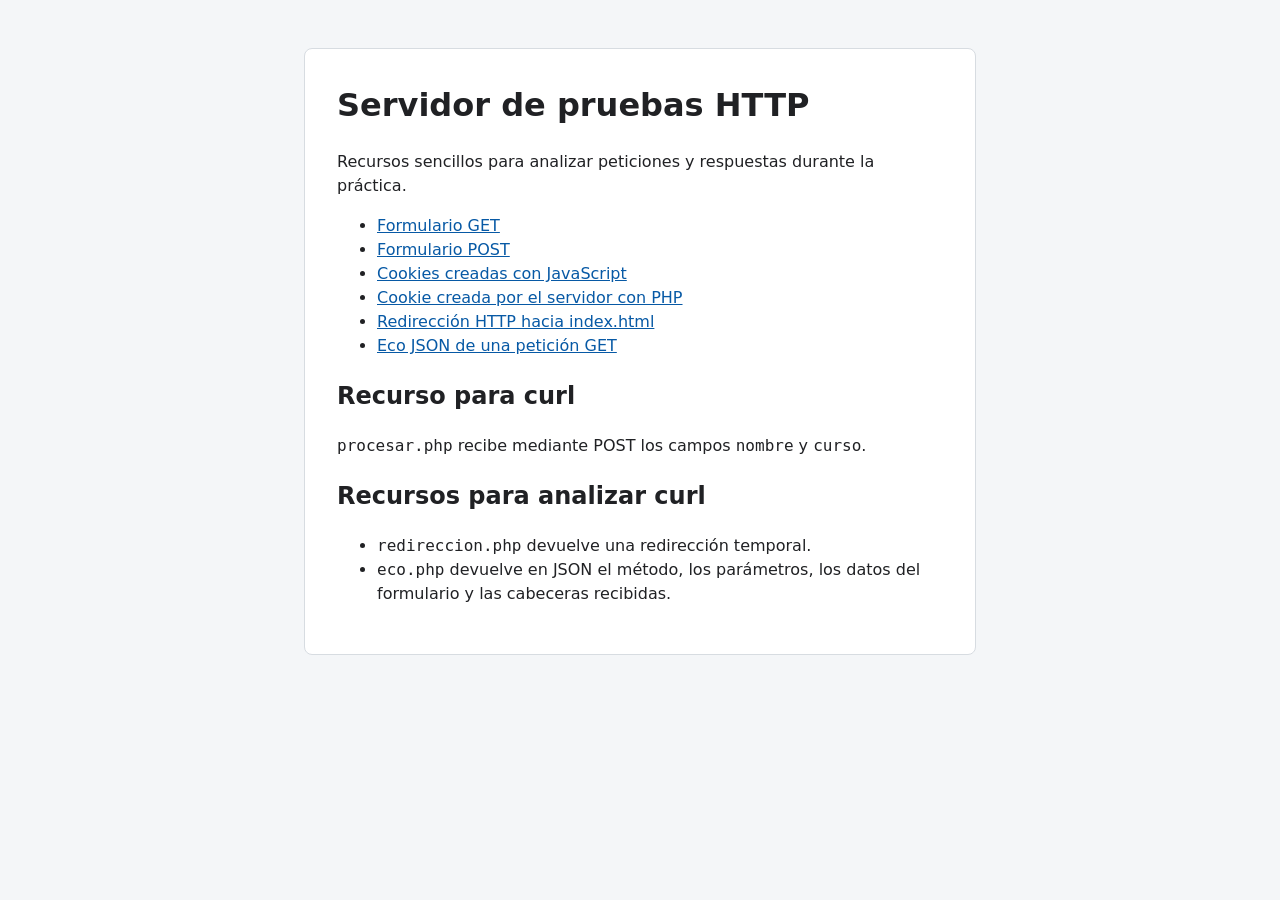
<file: app/index.html>
<!doctype html>
<html lang="es">
<head>
  <meta charset="utf-8">
  <meta name="viewport" content="width=device-width, initial-scale=1">
  <title>Servidor de pruebas HTTP</title>
  <link rel="stylesheet" href="estilos.css">
</head>
<body>
  <main>
    <h1>Servidor de pruebas HTTP</h1>
    <p>Recursos sencillos para analizar peticiones y respuestas durante la práctica.</p>

    <nav aria-label="Recursos de la práctica">
      <ul>
        <li><a href="formularioGET.html">Formulario GET</a></li>
        <li><a href="formularioPOST.html">Formulario POST</a></li>
        <li><a href="cookies.html">Cookies creadas con JavaScript</a></li>
        <li><a href="cookies.php">Cookie creada por el servidor con PHP</a></li>
        <li><a href="redireccion.php">Redirección HTTP hacia index.html</a></li>
        <li><a href="eco.php?nombre=Ana">Eco JSON de una petición GET</a></li>
      </ul>
    </nav>

    <h2>Recurso para curl</h2>
    <p>
      <code>procesar.php</code> recibe mediante POST los campos
      <code>nombre</code> y <code>curso</code>.
    </p>

    <h2>Recursos para analizar curl</h2>
    <ul>
      <li><code>redireccion.php</code> devuelve una redirección temporal.</li>
      <li><code>eco.php</code> devuelve en JSON el método, los parámetros, los datos del formulario y las cabeceras recibidas.</li>
    </ul>
  </main>
</body>
</html>
</file>
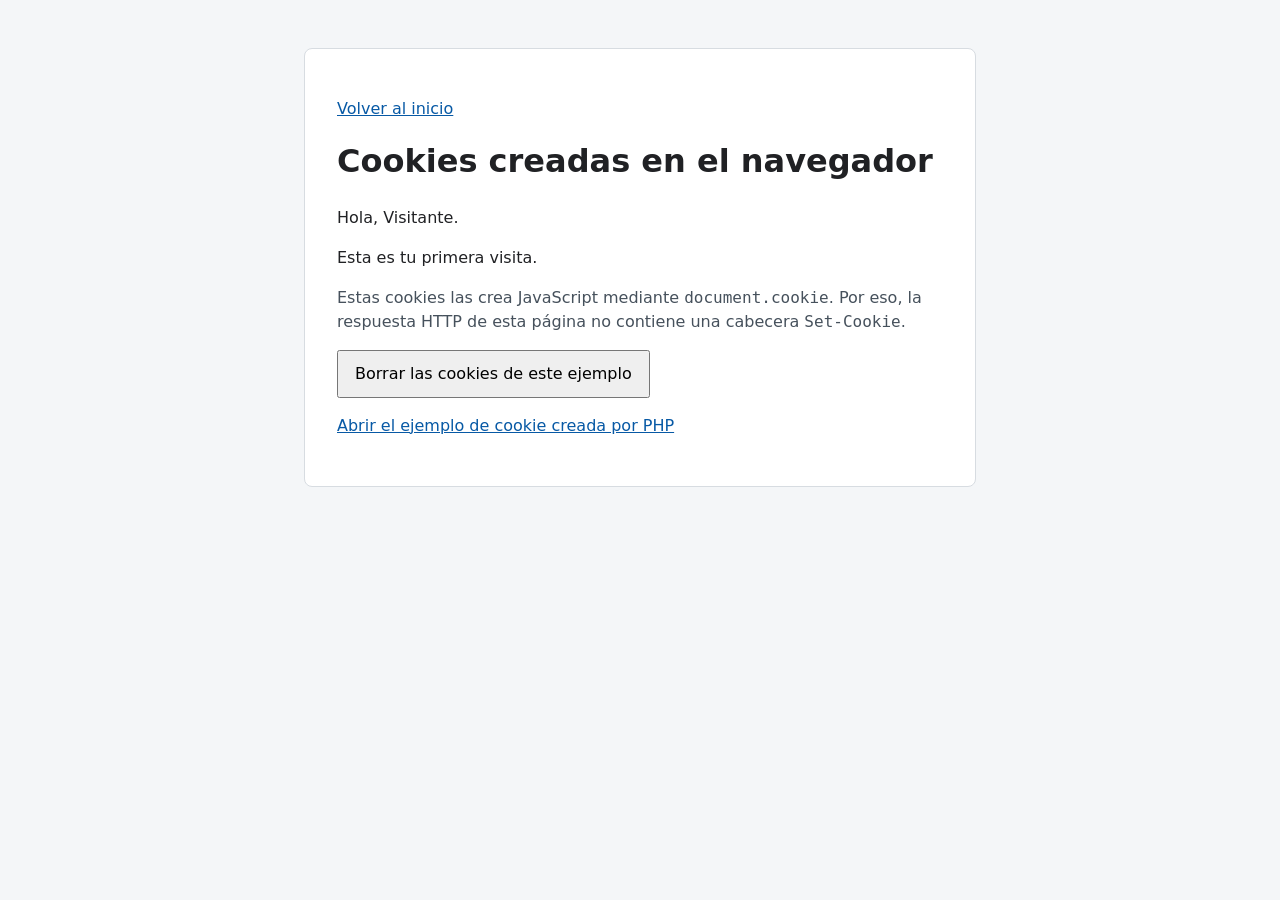
<file: app/cookies.html>
<!doctype html>
<html lang="es">
<head>
  <meta charset="utf-8">
  <meta name="viewport" content="width=device-width, initial-scale=1">
  <title>Cookies creadas con JavaScript</title>
  <link rel="stylesheet" href="estilos.css">
</head>
<body>
  <main>
    <p><a href="index.html">Volver al inicio</a></p>
    <h1>Cookies creadas en el navegador</h1>
    <p id="saludo"></p>
    <p id="contador"></p>

    <p class="detalle">
      Estas cookies las crea JavaScript mediante <code>document.cookie</code>. Por eso,
      la respuesta HTTP de esta página no contiene una cabecera <code>Set-Cookie</code>.
    </p>

    <button id="borrar" type="button">Borrar las cookies de este ejemplo</button>
    <p><a href="cookies.php">Abrir el ejemplo de cookie creada por PHP</a></p>
  </main>

  <script>
    'use strict';

    function obtenerCookie(nombre) {
      const prefijo = `${encodeURIComponent(nombre)}=`;
      const cookie = document.cookie
        .split('; ')
        .find((elemento) => elemento.startsWith(prefijo));

      return cookie ? decodeURIComponent(cookie.substring(prefijo.length)) : null;
    }

    function guardarCookie(nombre, valor) {
      const treintaDias = 30 * 24 * 60 * 60;
      document.cookie = `${encodeURIComponent(nombre)}=${encodeURIComponent(valor)}; Max-Age=${treintaDias}; Path=/; SameSite=Lax`;
    }

    function borrarCookie(nombre) {
      document.cookie = `${encodeURIComponent(nombre)}=; Max-Age=0; Path=/; SameSite=Lax`;
    }

    let visitante = obtenerCookie('visitante');
    if (visitante === null) {
      visitante = window.prompt('¿Cómo te llamas?', 'Visitante');
      visitante = visitante && visitante.trim() ? visitante.trim() : 'Visitante';
      guardarCookie('visitante', visitante);
    }

    const visitasAnteriores = Number.parseInt(obtenerCookie('visitas_js') ?? '0', 10);
    const visitas = Number.isNaN(visitasAnteriores) ? 1 : visitasAnteriores + 1;
    guardarCookie('visitas_js', String(visitas));

    document.getElementById('saludo').textContent = `Hola, ${visitante}.`;
    document.getElementById('contador').textContent = visitas === 1
      ? 'Esta es tu primera visita.'
      : `Has visitado esta página ${visitas} veces.`;

    document.getElementById('borrar').addEventListener('click', () => {
      borrarCookie('visitante');
      borrarCookie('visitas_js');
      window.location.reload();
    });
  </script>
</body>
</html>
</file>
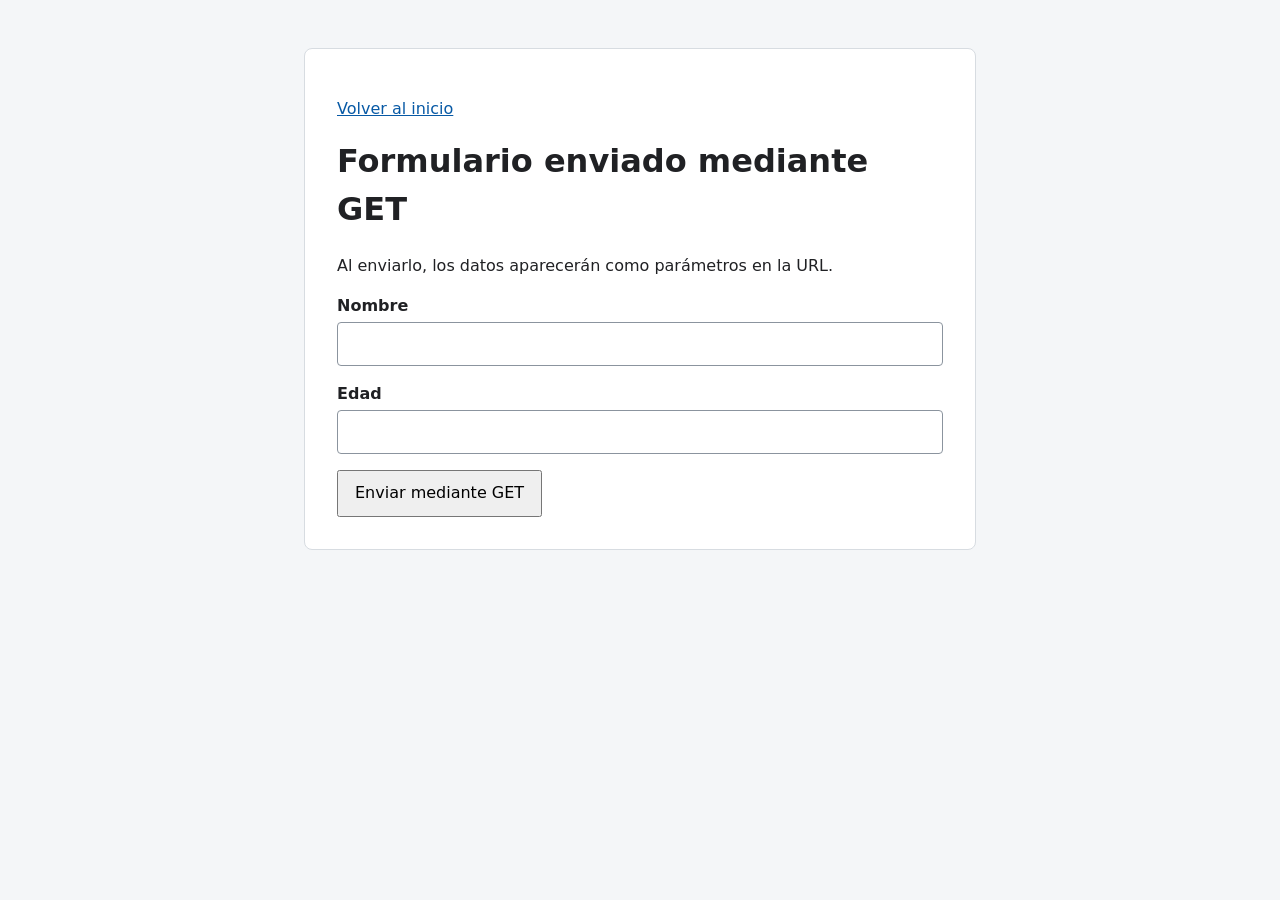
<file: app/formularioGET.html>
<!doctype html>
<html lang="es">
<head>
  <meta charset="utf-8">
  <meta name="viewport" content="width=device-width, initial-scale=1">
  <title>Formulario GET</title>
  <link rel="stylesheet" href="estilos.css">
</head>
<body>
  <main>
    <p><a href="index.html">Volver al inicio</a></p>
    <h1>Formulario enviado mediante GET</h1>
    <p>Al enviarlo, los datos aparecerán como parámetros en la URL.</p>

    <form method="get" action="datosGET.php" accept-charset="UTF-8">
      <div class="campo">
        <label for="nombre">Nombre</label>
        <input id="nombre" name="nombre" type="text" maxlength="60" required>
      </div>

      <div class="campo">
        <label for="edad">Edad</label>
        <input id="edad" name="edad" type="number" min="0" max="130" required>
      </div>

      <button type="submit">Enviar mediante GET</button>
    </form>
  </main>
</body>
</html>
</file>
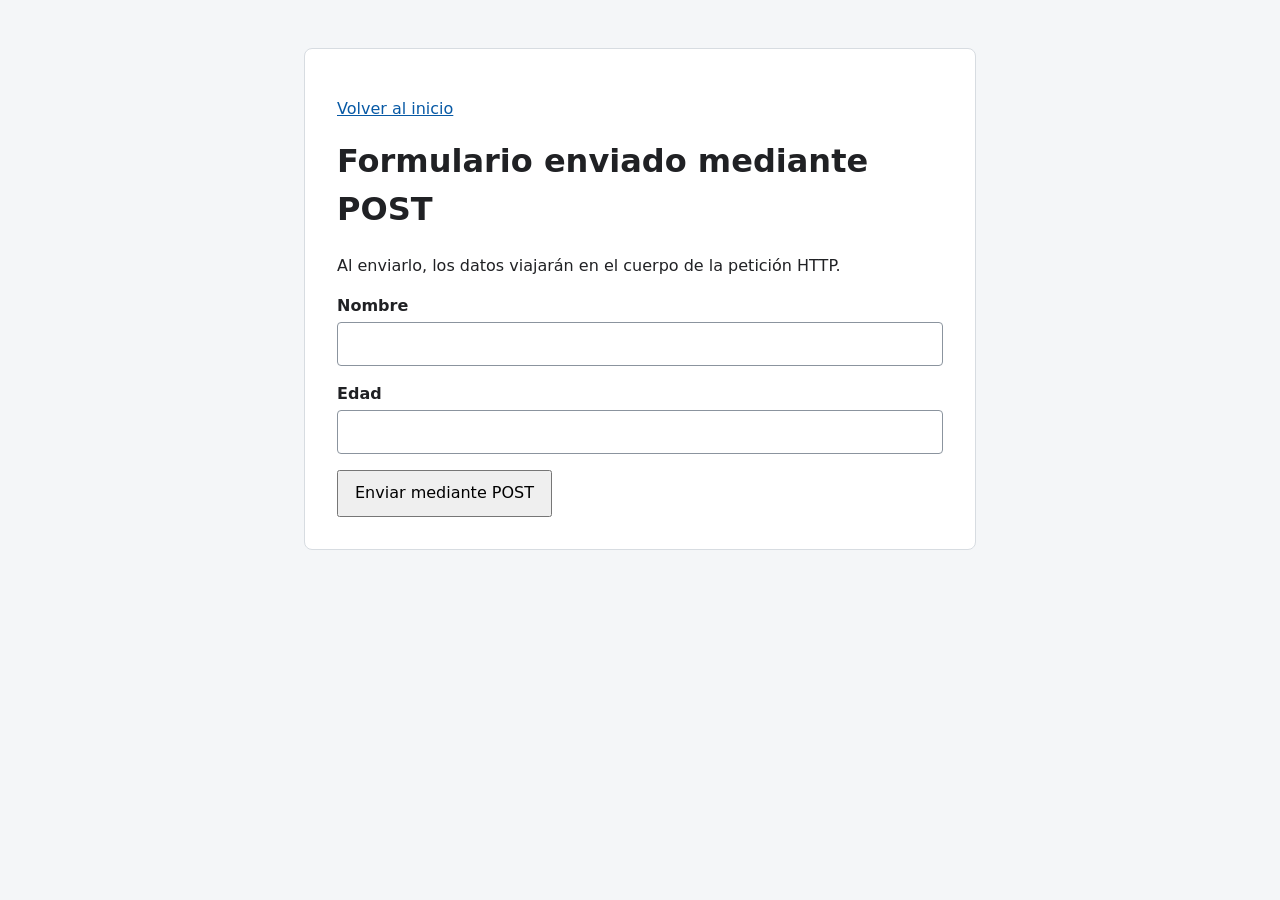
<file: app/formularioPOST.html>
<!doctype html>
<html lang="es">
<head>
  <meta charset="utf-8">
  <meta name="viewport" content="width=device-width, initial-scale=1">
  <title>Formulario POST</title>
  <link rel="stylesheet" href="estilos.css">
</head>
<body>
  <main>
    <p><a href="index.html">Volver al inicio</a></p>
    <h1>Formulario enviado mediante POST</h1>
    <p>Al enviarlo, los datos viajarán en el cuerpo de la petición HTTP.</p>

    <form method="post" action="datosPOST.php" accept-charset="UTF-8">
      <div class="campo">
        <label for="nombre">Nombre</label>
        <input id="nombre" name="nombre" type="text" maxlength="60" required>
      </div>

      <div class="campo">
        <label for="edad">Edad</label>
        <input id="edad" name="edad" type="number" min="0" max="130" required>
      </div>

      <button type="submit">Enviar mediante POST</button>
    </form>
  </main>
</body>
</html>
</file>
<file: app/estilos.css>
:root {
  color-scheme: light;
  font-family: system-ui, sans-serif;
  line-height: 1.5;
  color: #202124;
  background: #f4f6f8;
}

body {
  margin: 0;
}

main {
  width: min(42rem, calc(100% - 2rem));
  margin: 3rem auto;
  padding: 2rem;
  box-sizing: border-box;
  background: white;
  border: 1px solid #d7dce1;
  border-radius: 0.5rem;
}

h1 {
  margin-top: 0;
}

a {
  color: #0759a5;
}

.campo {
  margin-bottom: 1rem;
}

label {
  display: block;
  margin-bottom: 0.25rem;
  font-weight: 600;
}

input {
  width: 100%;
  padding: 0.55rem;
  box-sizing: border-box;
  font: inherit;
  border: 1px solid #8b949e;
  border-radius: 0.25rem;
}

button {
  padding: 0.6rem 1rem;
  font: inherit;
  cursor: pointer;
}

code {
  font-family: ui-monospace, monospace;
}

.detalle {
  color: #46515c;
}

.error {
  color: #a40e26;
  font-weight: 600;
}

dt {
  font-weight: 700;
}

dd {
  margin-bottom: 0.75rem;
}
</file>
